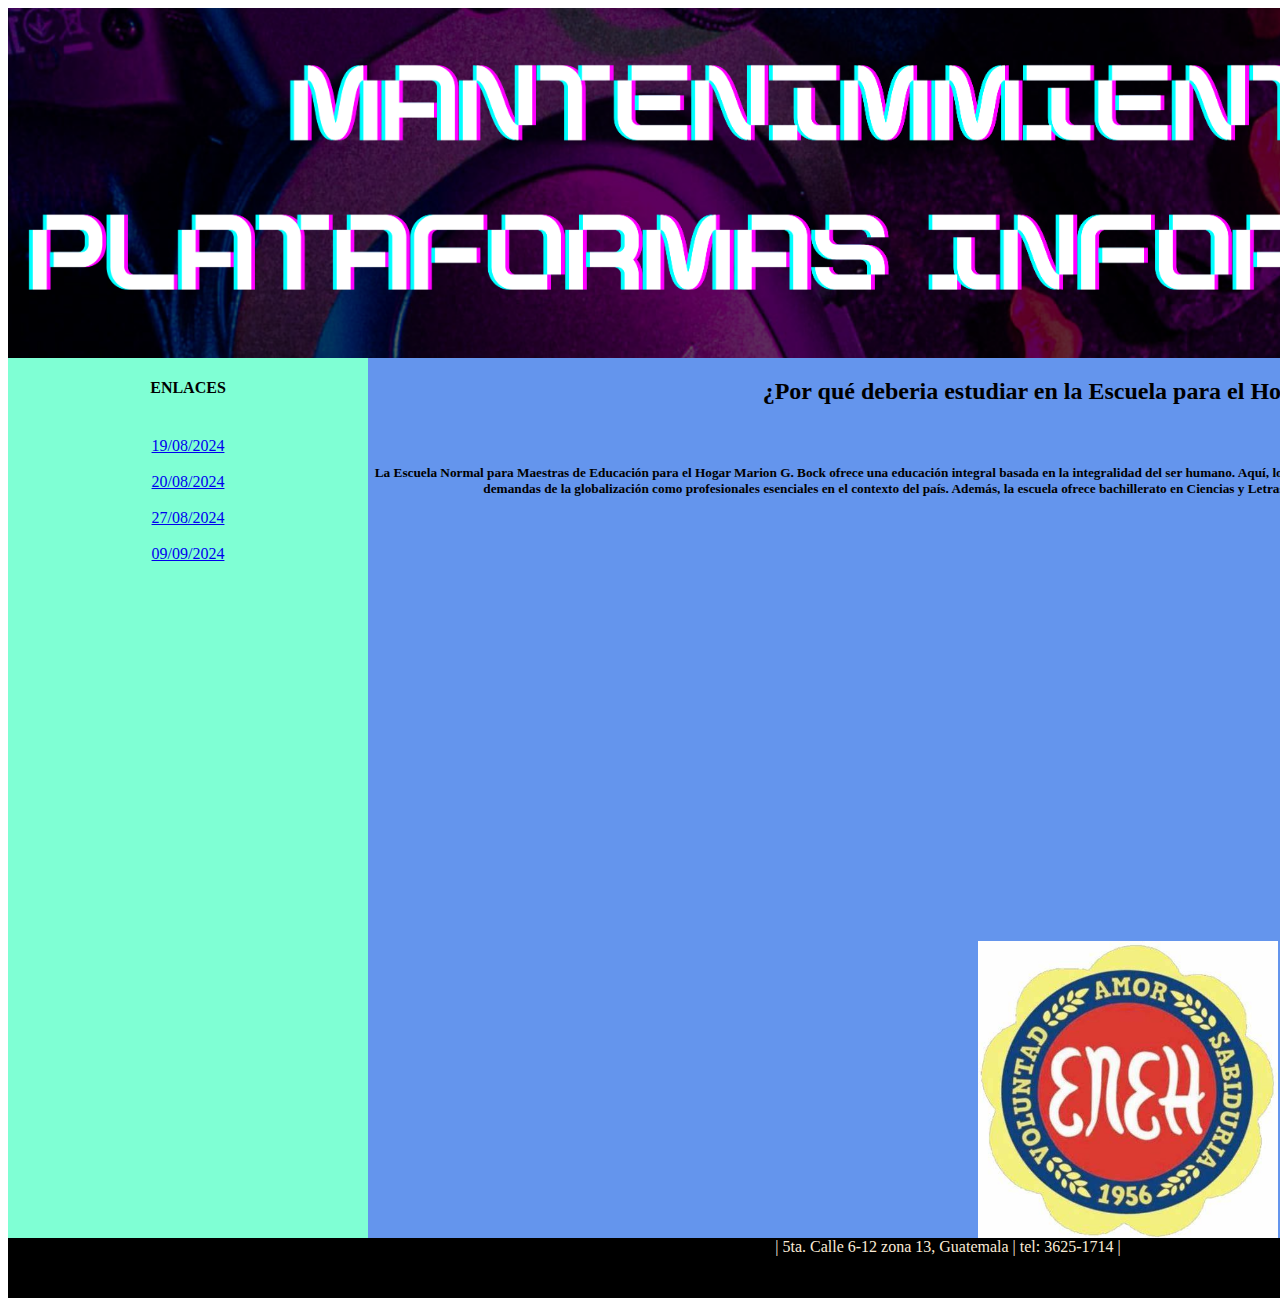
<file: index.html>
<!DOCTYPE html>
<html lang="en">

<head>
    <meta charset="UTF-8">
    <meta name="viewport" content="width=device-width, initial-scale=1.0">
    <title>pagina</title>
    <link rel="stylesheet" href="css/index.css">
</head>

<body>
    <div class="contenedor">
        <header>
            <img class="img" src="img/imagen.png" alt="imagen no disponible">
        </header>
        <main>
            <h4>ENLACES</h4>
            <br>
            <a href="index.html"> 19/08/2024 </a>
            <br>
            <br>
            <a href="pagina2.html">20/08/2024</a>
            <br>
            <br>
            <a href="pagina3.html">27/08/2024</a>
            <br>
            <br>
            <a href="pagina4.html"> 09/09/2024</a>
        </main>
        <nav>
            <h2>¿Por qué deberia estudiar en la Escuela para el Hogar Marion G Bock?</h2>
            <br>
            <P>
            <h5>La Escuela Normal para Maestras de Educación para el Hogar Marion G. Bock ofrece una educación integral
                basada en la integralidad del ser humano. Aquí, los estudiantes se forman en áreas humanísticas,
                científicas y tecnológicas, preparándolos para enfrentar las demandas de la
                globalización como profesionales esenciales en el contexto del país. Además, la escuela ofrece
                bachillerato en Ciencias y Letras, Peritio en Alimentos y Bebidas, Perito en Desarrollo de Contenido
                Digital y Software.</h5>
            </P>
            <iframe
                src="https://www.google.com/maps/embed?pb=!1m18!1m12!1m3!1d3860.970617610706!2d-90.53491992402384!3d14.600749685885667!2m3!1f0!2f0!3f0!3m2!1i1024!2i768!4f13.1!3m3!1m2!1s0x8589a17b253cd9bf%3A0xfb072327e0115d9c!2sEscuela%20Normal%20de%20Educaci%C3%B3n%20Para%20el%20Hogar%20%22Marion%20G.%20Bock%22!5e0!3m2!1ses-419!2sgt!4v1723498560484!5m2!1ses-419!2sgt"
                width="700" height="400" style="border:0;" allowfullscreen="" loading="lazy"
                referrerpolicy="no-referrer-when-downgrade"></iframe>
            <br><br>
            <img class="imagen" src="img/logo.jfif" alt="imagen no disponiible">
        </nav>
        <footer>| 5ta. Calle 6-12 zona 13, Guatemala | tel: 3625-1714 | </footer>
    </div>
</body>

</html>
</file>
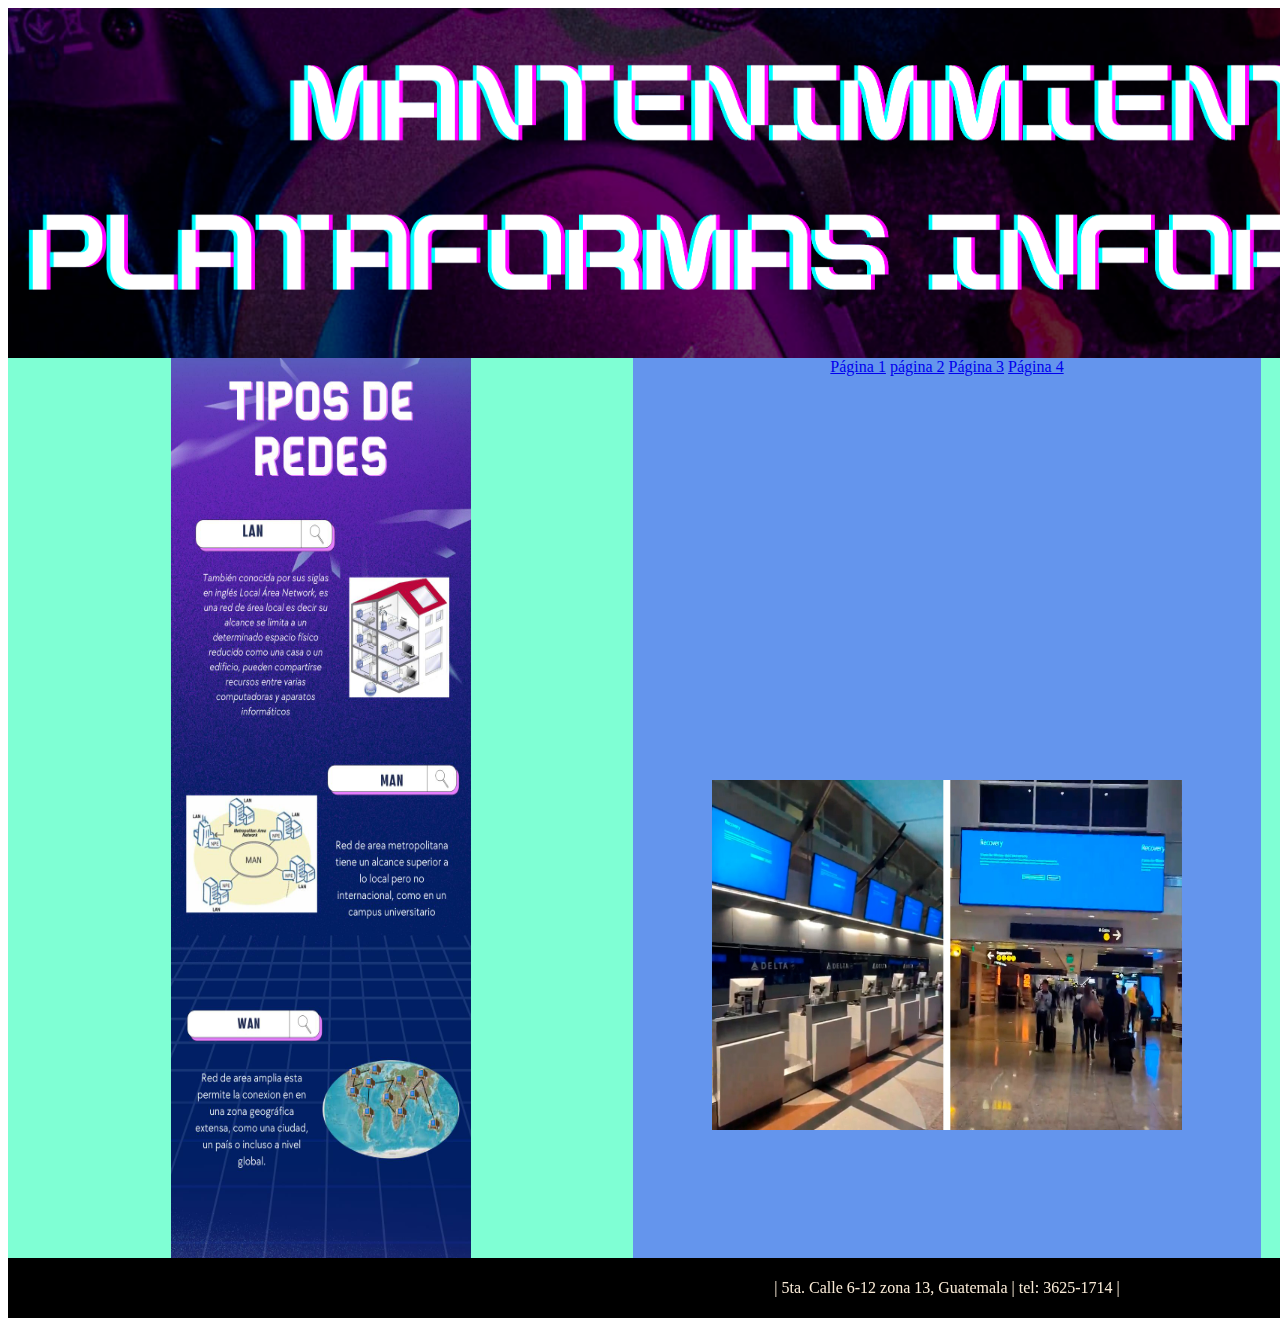
<file: pagina2.html>
<!DOCTYPE html>
<html lang="en">

<head>
    <meta charset="UTF-8">
    <meta name="viewport" content="width=device-width, initial-scale=1.0">
    <title>pagina2</title>
    <link rel="stylesheet" href="css/pagina2.css">
</head>

<body>
    <div class="contenedor">
        <header>
            <img class="img" src="img/imagen.png" alt="imagen no disponible">
        </header>
        <main>
            <img class="imagen" src="img/Infografía Salud Mental Ilustrado Multicolor.jpg" alt="">
        </main>
        <nav>
            <div class="enlaces">
                <a href="index.html">Página 1</a>
                <a href="pagina2.html">página 2</a>
                <a href="pagina3.html">Página 3</a>
                <a href="pagina4.html">Página 4</a>
            </div>
            <iframe width="453" height="400" src="https://www.youtube.com/embed/t3jGBBvWvUc" title="" frameborder="0"
                allow="accelerometer; autoplay; clipboard-write; encrypted-media; gyroscope; picture-in-picture; web-share"
                referrerpolicy="strict-origin-when-cross-origin" allowfullscreen></iframe>
            <br>
            <a
                href="https://docs.google.com/presentation/d/1t8r-pf2OvnITSaeRDtxFWAnrBnSRHNgMrboB7HQVE48/edit?usp=sharing"><img
                    class="im" src="img/caida.jfif" alt=""></a>
        </nav>
        <section></section>
        <footer>| 5ta. Calle 6-12 zona 13, Guatemala | tel: 3625-1714 | </footer>
    </div>
</body>

</html>
</file>
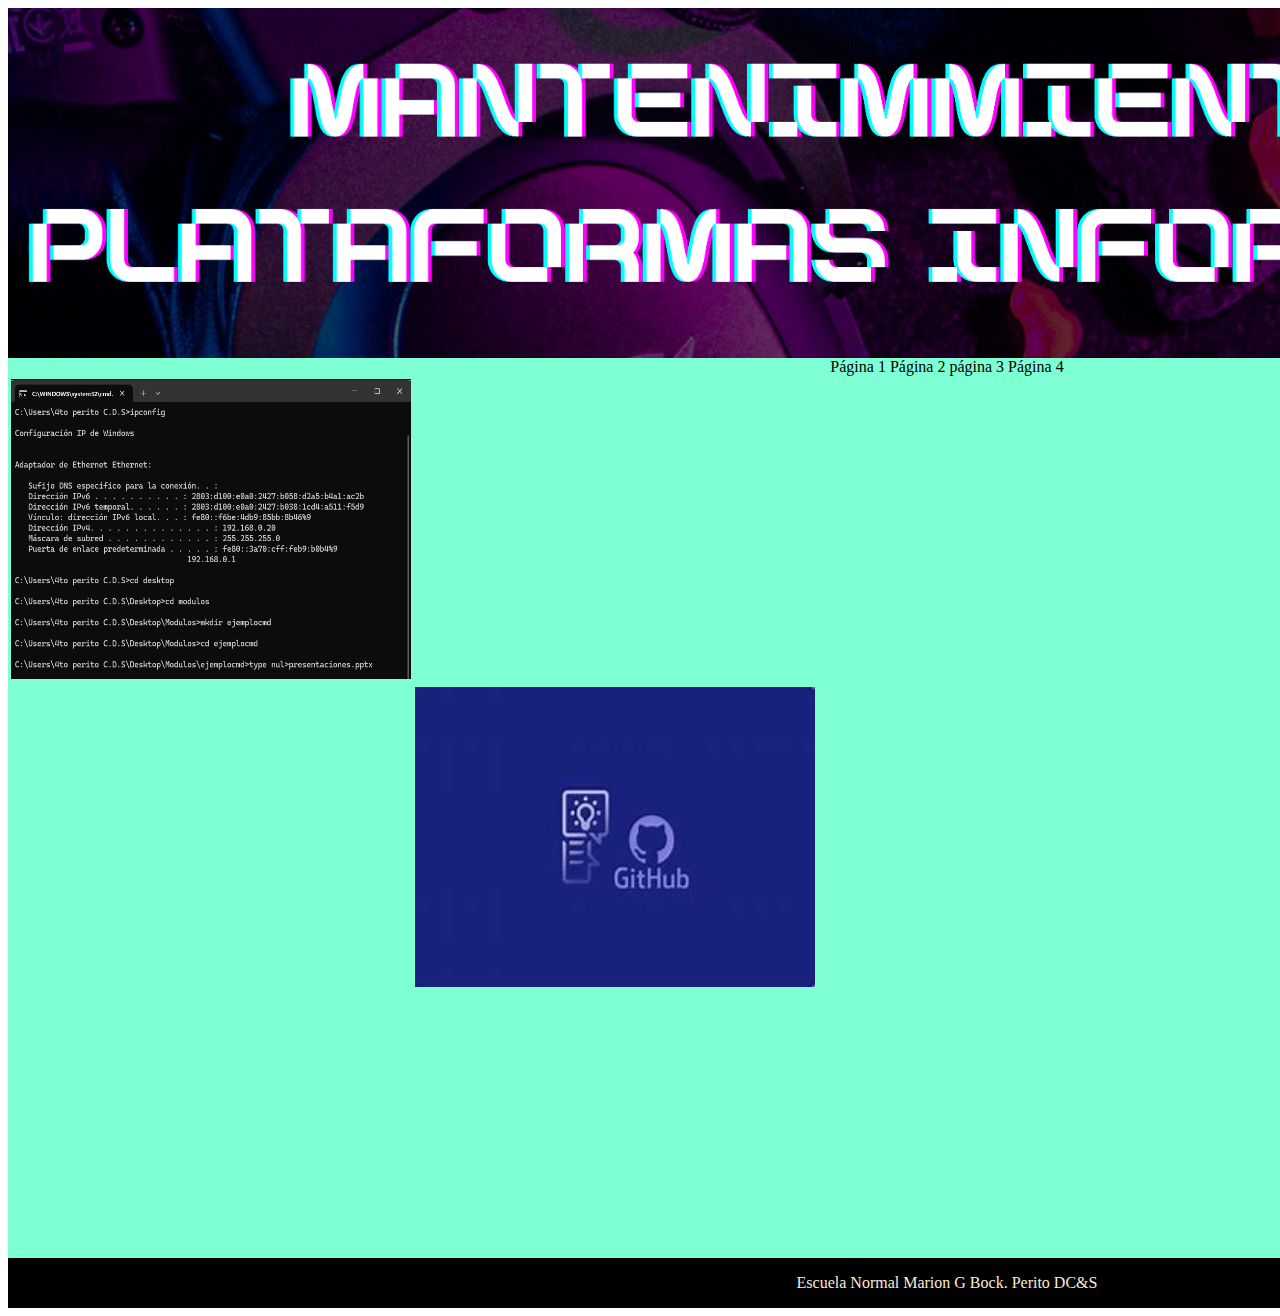
<file: pagina3.html>
<!DOCTYPE html>
<html lang="en">

<head>
    <meta charset="UTF-8">
    <meta name="viewport" content="width=device-width, initial-scale=1.0">
    <title>Página 3</title>
    <link rel="stylesheet" href="css/pagina3.css">
</head>

<body>
    <div class="contenedor">
        <header class="enc">
            <img class="img" src="img/imagen.png" alt="imagen no disponible">
        </header>
        <main class="con">
            <div class="enlaces">
                <a href="index.html">Página 1</a>
                <a href="pagina2.html">Página 2</a>
                <a href="pagina3.html">página 3</a>
                <a href="pagina4.html">Página 4</a>
            </div>

            <table class="tabla">
                <tr>
                    <td><a
                            href="https://docs.google.com/presentation/d/11ye2DV_3HZkanRmTJobfUvpq6Eu_U3yfGbgInmutJKs/edit?usp=sharing">
                            <img class="im" src="img/im1.png" alt="Imagen no disponible"></a></td>
                    <td></td>
                </tr>
                <tr>
                    <td></td>
                    <td> <a href="https://docs.google.com/presentation/d/1Crgyl8GAS4-GTKT62u-Ff0FCzxN8u2P54-ojuCgHq34/edit?usp=sharing"> 
                        <img class="im" src="img/git.jfif" alt="Imagen no disponible">
                    </a></td>
                </tr>
                <tr>
                    <td></td>
                    <td></td>
                </tr>
            </table>

        </main>
        <!--asaid, article-->
        <footer class="pie">Escuela Normal Marion G Bock. Perito DC&S </footer>
    </div>
</body>

</html>
</file>
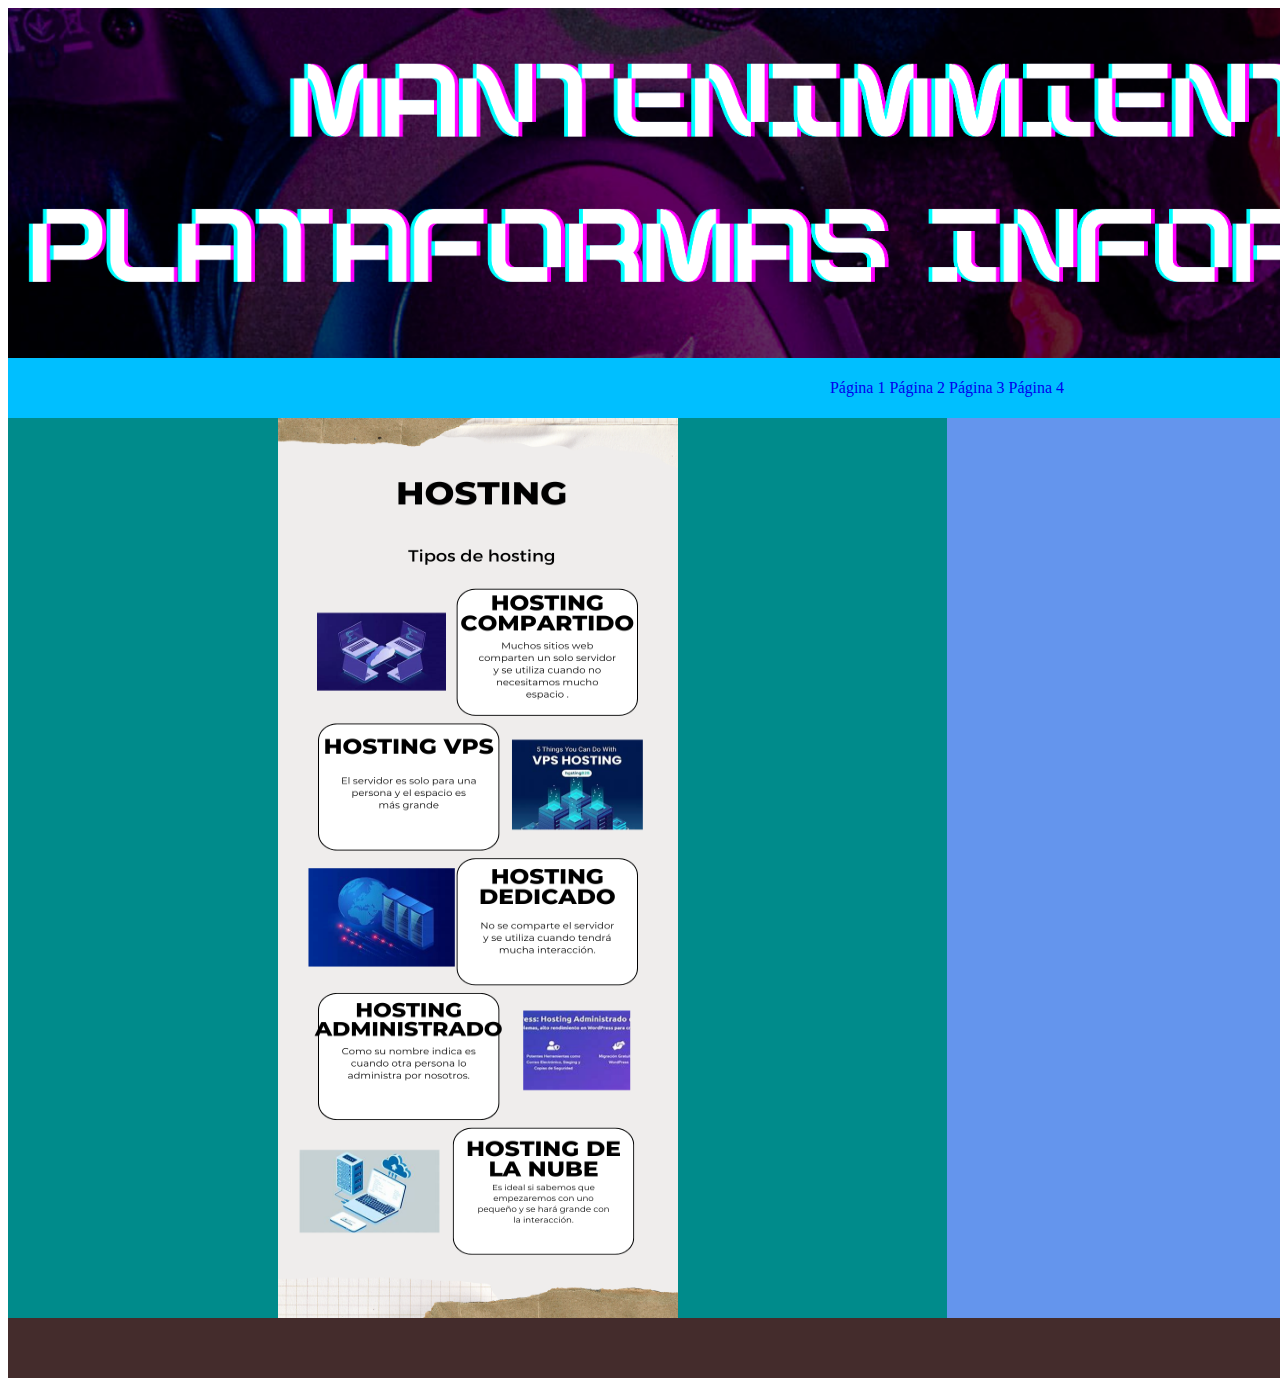
<file: pagina4.html>
<!DOCTYPE html>
<html lang="en">

<head>
    <meta charset="UTF-8">
    <meta name="viewport" content="width=device-width, initial-scale=1.0">
    <title>Página 4</title>
    <link rel="stylesheet" href="css/pagina4.css">
</head>

<body>
    <div class="contenedor">
        <header>
            <img class="img" src="img/imagen.png" alt="imagen no disponible">
        </header>
        <nav>
            <div>
                <a href="index.html">Página 1</a>
                <a href="pagina2.html">Página 2</a>
                <a href="pagina3.html">Página 3</a>
                <a href="pagina4.html">Página 4</a>
            </div>
        </nav>
        <section>
            <img src="img/hosting.png" alt="">
        </section>
        <main></main>
        <footer></footer>
    </div>
</body>

</html>
</file>
<file: css/index.css>
.contenedor{
    grid-template-columns: 360px 360px 410px 750px;
    grid-template-rows: 350px 450px 430px 60px;
    display: grid;
    grid-template-areas: 
    'enc enc enc enc '
    'enl con con con '
    'enl con con con '
    'pie pie pie pie '
    ;
}
header{
    background-color: rgb(103, 12, 189);
    grid-area: enc;
}
.img{
    width: 1878px;
    height: 360px;
}
main{
    background-color: aquamarine;
    grid-area: enl;
    color: black;
    text-align: center;
    font-family: 'Times New Roman', Times, serif;
}
nav{
    background-color: cornflowerblue;
    grid-area: con;
    text-align: center;
}
footer{
    background-color: black;
    grid-area: pie;
    color: antiquewhite;
    text-align: center;
}
.imagen{
    width: 300px;
    height: 300px;
}
</file>
<file: css/pagina2.css>
.contenedor{
    grid-template-columns: 625px 628px 625px;
    grid-template-rows: 350px 900PX 60px;
    display: grid;
    grid-template-areas: 
    'enc enc enc'
    'enl con sec'
    'pie pie pie'
    ;
}
header{
    background-color: rgb(103, 12, 189);
    grid-area: enc;
}
.img{
    width: 1878px;
    height: 360px;
}
main{
    background-color: aquamarine;
    grid-area: enl;
    color: black;
    align-content: center;
    text-align: center;
}
nav{
    background-color: cornflowerblue;
    grid-area: con;
    text-align: center;
}
section{
    background-color: aquamarine;
    grid-area: sec;

}
footer{
    background-color: black;
    grid-area: pie;
    color: antiquewhite;
    text-align: center;
    align-content: center;
}
.imagen{
    width: 300px;
    height: 900px;
}
.im{
    width: 470px;
    height: 350px;
}
.enlaces{
    text-align: center;
}
</file>
<file: css/pagina3.css>
.contenedor{
    grid-template-columns: 1878px;
    grid-template-rows: 350px 900px 50px;
    display: grid;
    grid-template-areas: 
    'enc'
    'con'
    'pie'
    ;
}
.enc{
    background-color: rgb(103, 12, 189);
    grid-area: enc;
}
.con{
    background-color: aquamarine;
    grid-area: con;
    color: black;
}
.pie{
    background-color: black;
    grid-area: pie;
    color: antiquewhite;
    text-align: center;
    align-content: center;
}
.img{
    width: 1878px;
    height: 350px;
}
a{
    text-decoration: none;
    color: black;
}
.enlaces{
    text-align: center;
}
.im{
    width: 400px;
    height: 300px;
}
.tabla{
    align-content: center;
    text-align: center;
}
</file>
<file: css/pagina4.css>
.contenedor{
    grid-template-columns: 939px 939px ;
    grid-template-rows: 350px 60px 900px 60px;
    display: grid;
    grid-template-areas:
    'enc enc'
    'enl enl'
    'sec mai'
    'pie pie'
    ;
}
.img{
    width: 1878px;
    height: 350px;
}
header{
    background-color: blueviolet;
    grid-area: enc;
}
nav{
    background-color: deepskyblue;
    text-align: center;
    align-content: center;
    grid-area: enl;
}
section{
    background-color: darkcyan;
    grid-area: sec;
    align-content: center;
    text-align: center;
}
main{
    background-color: cornflowerblue;
    grid-area: mai;
}
footer{
    background-color: rgba(31, 2, 2, 0.836);
    grid-area: pie;
}
a{
    text-decoration: none;
}
img{
    width: 400px;
    height: 900px
}
</file>
